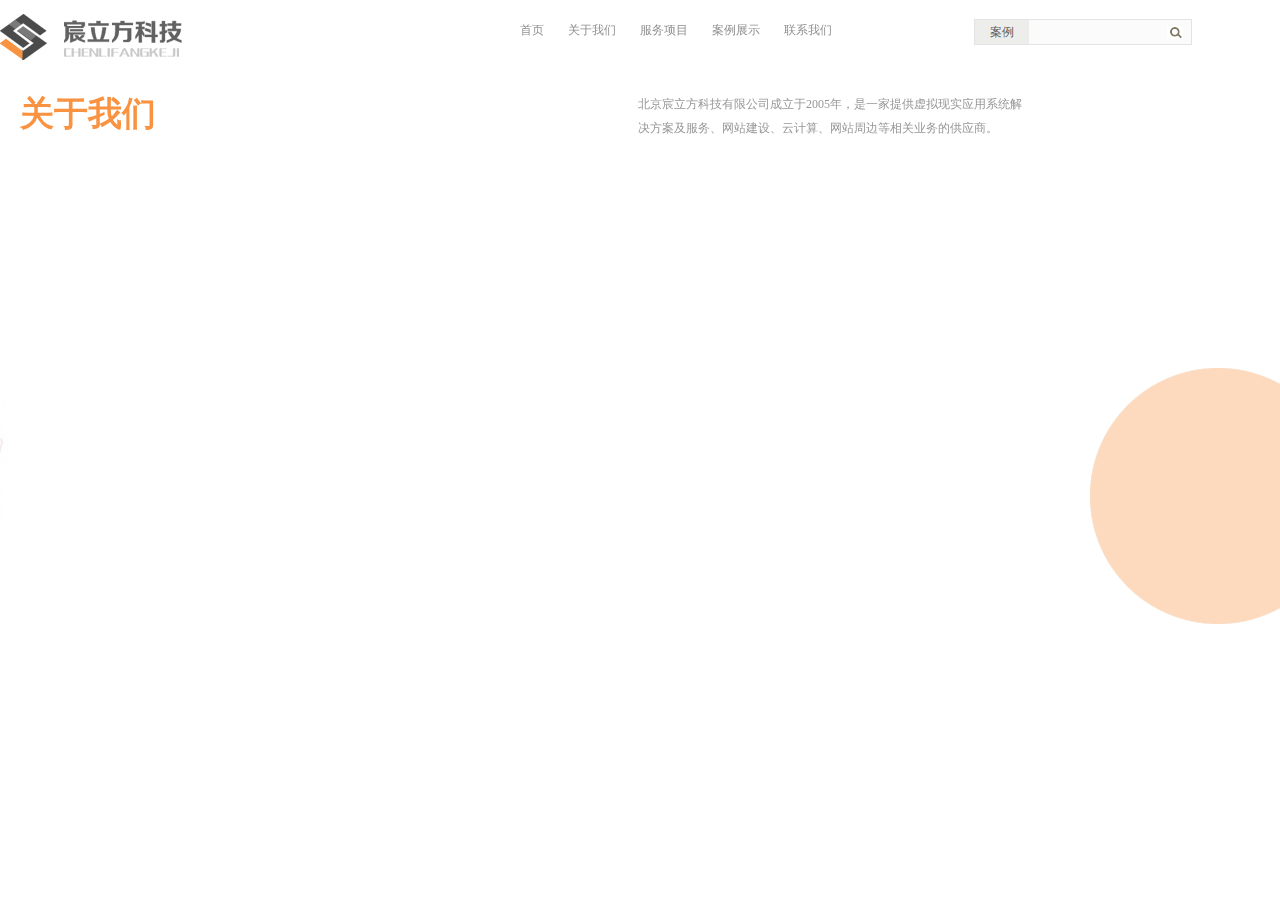
<file: index.html>
<!DOCTYPE html>
<html>
<head>
  <meta http-equiv="Content-Type" content="text/html; charset=utf-8">
  <script type="text/javascript" src="jquery-1.9.1.min.js"></script>
  <script type="text/javascript" src="animation.js"></script>
  <link rel="stylesheet" href="style.css"></link>
</head>
<body style='position:relative; width: 1280px; margin: 0 auto;' class='index_wrapper'>
  <div id="top" class='top animation_element'>
    <div class='top_menu'>
      <a href='all.html'>首页</a>
      <a href='index.html'>关于我们</a>
      <a href='services.html'>服务项目</a>
      <a href='cases.html'>案例展示</a>
      <a href='about_us.html'>联系我们</a>
    </div>
    <div class="top_search">
    	<span>案例</span><input type="text" class="top_search_text" /><input type="button" class="top_search_button" />
    </div>
  </div>
  <div class='title animation_element'>
    关于我们
  </div>
  <div id='left' class="left animation_element" >
    <img src='left.jpg'/>
  </div>
  <div id="middle" class='middle animation_element' style='top: 100px'>
     <p class="p_text">北京宸立方科技有限公司成立于2005年，是一家提供虚拟现实应用系统解决方案及服务、网站建设、云计算、网站周边等相关业务的供应商。</p>
  </div>
  <div id="right" class='right animation_element' >
    <div id='right_text'>
      <p id='text1' style='font-size: 16px; font-weight: bold'>宸立方科技提供 <p>
      <p id='text2'>系统解决方案及服务</p>
      <p id='text3'>网站建设</p>
      <p id='text4'>云计算</p>
      <p id='text5'>网站周边</p>
    </div>
  </div>
</body>
</html>
<script>
  start_index_animation()
</script>
</file>
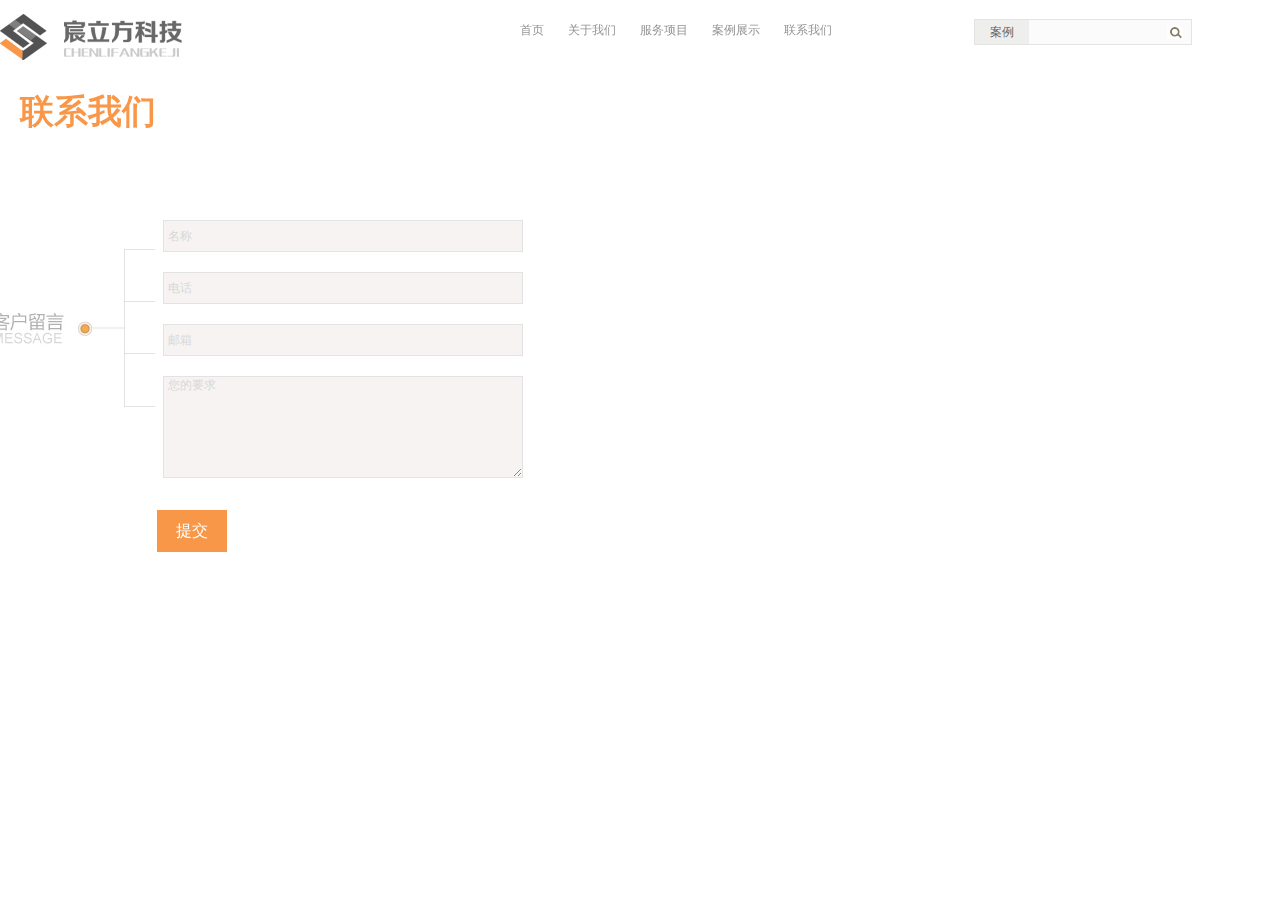
<file: about_us.html>
<!DOCTYPE html>
<html>
<head>
  <meta http-equiv="Content-Type" content="text/html; charset=utf-8">
  <script type="text/javascript" src="jquery-1.9.1.min.js"></script>
  <script type="text/javascript" src="animation.js"></script>
  <link rel="stylesheet" href="style.css"></link>
</head>
<body style='position:relative;width: 1280px; margin: 0 auto;' >
  <div id="top" class='top animation_element'>
    <div class='top_menu'>
      <a href='all.html'>首页</a>
      <a href='index.html'>关于我们</a>
      <a href='services.html'>服务项目</a>
      <a href='cases.html'>案例展示</a>
      <a href='about_us.html'>联系我们</a>
    </div>
    <div class="top_search">
    	<span>案例</span><input type="text" class="top_search_text" /><input type="button" class="top_search_button" />
    </div>
  </div>
  <div class='title animation_element'>
    联系我们
  </div>
  <div id='about_us_left' class='animation_element'>
    <div style='background-image: url(new_images/about_us_left.jpg);
        width: 550px; height: 300px
      '>
      <form style='margin: 10px 0 0 170px'>
        <input type='text' value="名称"/><br/>
        <input type='text' value="电话"/><br/>
        <input type='text' value="邮箱"/><br/>
        <textarea name='textarea' style='height: 100px'>您的要求</textarea>
      </form>
    </div>
    <input type='button' style='border: 0px; background-color: #F87710; color:white;
      height: 42px; width: 70px; font-size: 16px;
      margin-left: 174px;cursor: pointer
    ' value='提交'/>
  </div>
  <div id ='about_us_right' class='animation_element'>
    <img src='new_images/about_us_right_1.jpg'/>
    <p style='color: rgb(90, 90, 90); font-size: 14px; font-weight: bold'>北京宸立方科技有限公司</p>
    公司地址：公司地址：北京市海淀区中关村东路8号东升大厦c座236室<br/>
    邮政编码：100093 <br/>
    办公电话：400-600-3031 <br/>
    QQ: <img src='new_images/about_us_right_qq.jpg' style='width:auto; height:auto;
      vertical-align: middle; cursor: pointer'/> <br/>
    www.29858.com.cn<br/>
    网址：E-mail : info@chinahere.com.cn<br/>
  </div>

</body>
</html>
<script>
start_about_us_animation()
</script>
</file>
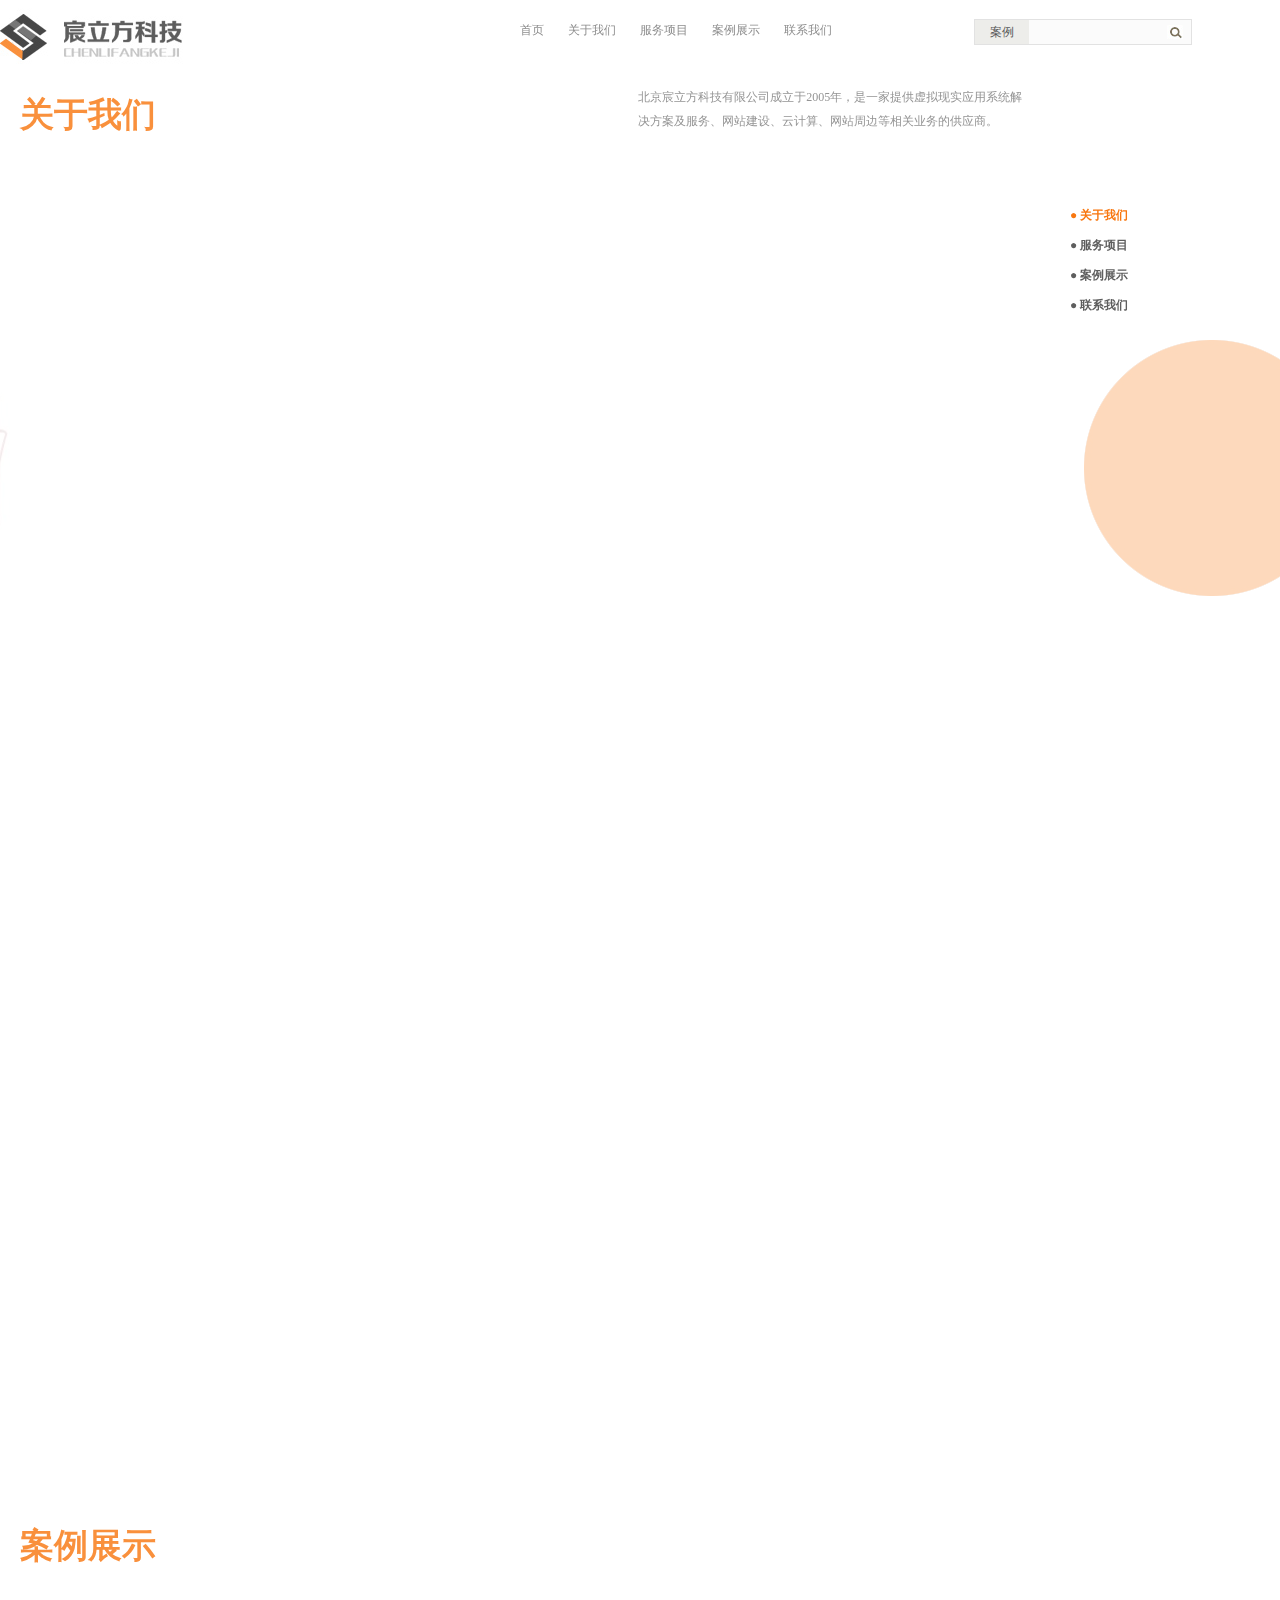
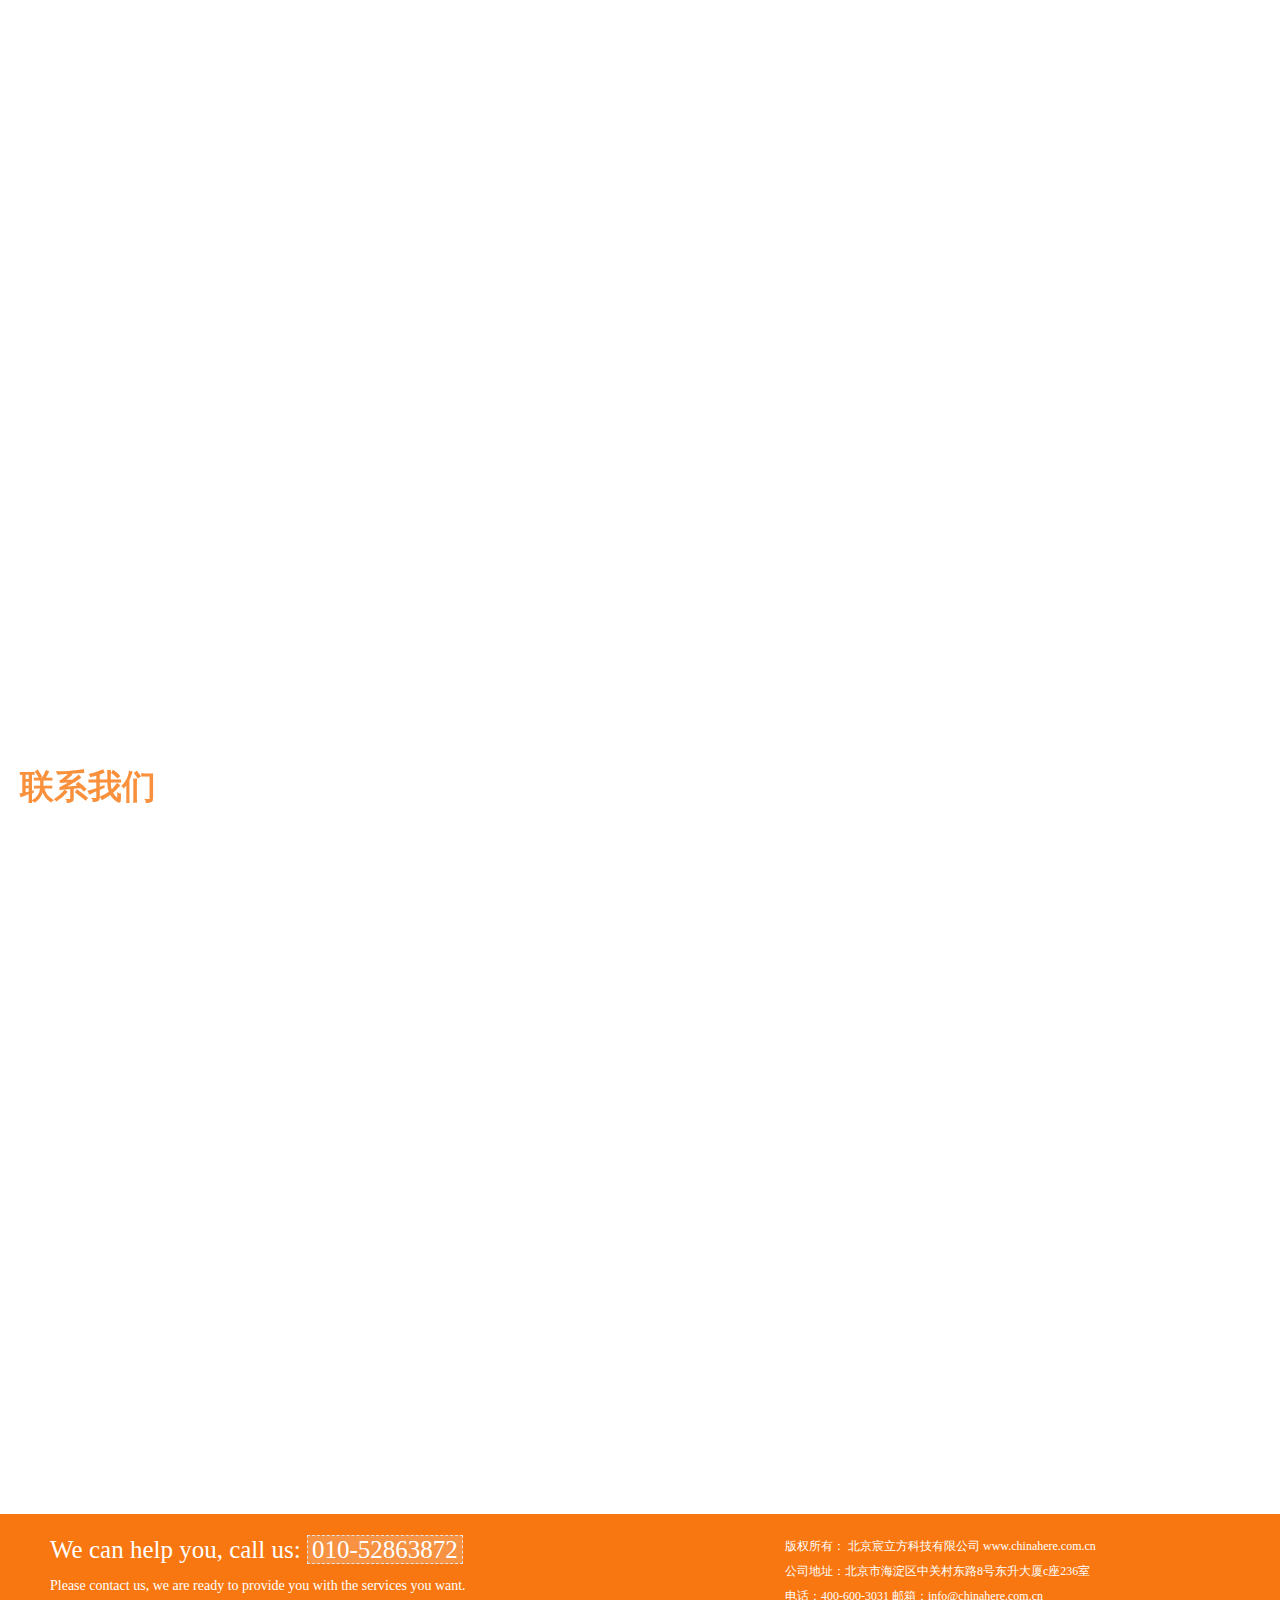
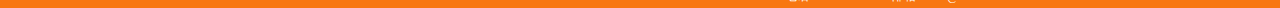
<file: all.html>
<!DOCTYPE html PUBLIC "-//W3C//DTD XHTML 1.0 Transitional//EN"
"http://www.w3.org/TR/xhtml1/DTD/xhtml1-transitional.dtd">
<html>
<head>
  <meta http-equiv="Content-Type" content="text/html; charset=utf-8">
  <script type="text/javascript" src="jquery-1.9.1.min.js"></script>
  <script type="text/javascript" src="animation.js"></script>
  <script type="text/javascript" src="jquery.appear.js"></script>
  <link rel="stylesheet" href="style.css"></link>
</head>
<body  style='width: 1280px; margin: 0 auto;'>
<div id='right_menu'>
  <a href='#index_arch' id='index_link' onclick='restart_index_animation()'>●  关于我们</a> <br/>
  <a href='#services_arch' id='services_link' onclick='restart_services_animation()'>●  服务项目</a> <br/>
  <a href='#cases_arch' id='cases_link' onclick='restart_cases_animation()'>●  案例展示</a> <br/>
  <a href='#about_us_arch' id='about_us_link' onclick='restart_about_us_animation()' >●  联系我们</a>
</div>
<div id="top" class='top animation_element'>
  <div class='top_menu'>
    <a href='#index_arch'>首页</a>
    <a href='#index_arch'>关于我们</a>
    <a href='#services_arch'>服务项目</a>
    <a href='#cases_arch'>案例展示</a>
    <a href='#about_us_arch'>联系我们</a>
  </div>
  <div class="top_search">
    	<span>案例</span><input type="text" class="top_search_text" /><input type="button" class="top_search_button" />
    </div>
</div>
<div class='index_wrapper' style='position:relative'>
  <div class='title animation_element'>
    <a name='index_arch'></a>
    关于我们
  </div>
  <div id='left' class="left animation_element" style='top:150px'>
    <img src='left.jpg'/>
  </div>
  <div id="middle" class='middle animation_element' style=''>
    <p class="p_text">北京宸立方科技有限公司成立于2005年，是一家提供虚拟现实应用系统解决方案及服务、网站建设、云计算、网站周边等相关业务的供应商。</p>
  </div>
  <div id="right" class='right animation_element' style='top:230px' >
    <div id='right_text'>
      <p id='text1' style='font-size: 16px; font-weight: bold'>宸立方科技提供 <p>
      <p id='text2'>系统解决方案及服务</p>
      <p id='text3'>网站建设</p>
      <p id='text4'>云计算</p>
      <p id='text5'>网站周边</p>
    </div>
  </div>
</div><!-- index wrapper  -->

<div class='services_wrapper'>
  <div class='title animation_element'>
    <a name='services_arch'></a>
  </div>
  <div id ='upper_left' class='animation_element'>
    <img src='new_images/services_upper_left_1.jpg'/>
    <p class="p_text2">为客户提供专业化、品牌化的网站界面设计、网站策划、网站建设与研发等</p>
    <a href="workflow.html"><img src='new_images/services_upper_left_3.jpg'/></a>
  </div>
  <div id ='upper_right' class='animation_element'>
    <img src='new_images/services_upper_right_1.jpg'/>
    <p class="p_text3">为客户提供专业化、品牌化的网站界面设计、网站策划、网站建设与研发等</p>
  </div>
  <div id='upper_left_arrow' style='position: absolute;
    left: 362px;
    top: 209px;
    ' class='arrow animation_element'>
    <img src='new_images/services_upper_left_arrow.jpg'/>
  </div>
  <div id='upper_right_arrow' style = 'position: absolute;
    left: 689px;
    top: 212px;
    ' class='arrow animation_element'>
    <img src='new_images/services_upper_right_arrow.jpg'/>
  </div>
  <div id='middle' class="middle animation_element" >
    <img src='new_images/services_middle.jpg'/>
  </div>
  <div id='lower_arrows' style='position: absolute;
    left: 329px;
    top: 505px;
    ' class='arrow animation_element'>
    <img src='new_images/services_lower_arrows.jpg'/>
  </div>
  <div id ='lower_left' class='animation_element'>
    <img src='new_images/services_lower_left_1.jpg'/>
    <p class="p_text2">为客户提供专业化、品牌化的网站界面设计、网站策划、网站建设与研发等</p>
  </div>
  <div id ='lower_right' class='animation_element'>
    <img src='new_images/services_lower_right_1.jpg'/>
    <p class="p_text3">为客户提供专业化、品牌化的网站界面设计、网站策划、网站建设与研发等</p>
  </div>
</div><!-- services_wrapper -->

<div class='cases_wrapper'>
  <div class='title animation_element'>
    <a name='cases_arch'></a>
    案例展示
  </div>
  <div id='left'>
    <img src='new_images/tree_1.jpg' id='tree1' style='left: 50px; opacity: 0'/>
    <img src='new_images/tree_2.jpg' id='tree2'/>
    <img src='new_images/tree_3.jpg' id='tree3'/>
    <img src='new_images/tree_4.jpg' id='tree4'/>
    <img src='new_images/tree_5.jpg' id='tree5'/>
  </div>
  <div id='text' class='animation_element'>
    <p>宸立方经过9年的WEB体系研究，具备成熟的网站整体解决方案，360度网络品牌策略，分析互联网现状，定位互联网规划目标，为不同客创造适合自己的互联网形象</p>
  </div>
  <div id='sub_title' class='animation_element'>
    我们服务的网站类型有：
  </div>

  <div id='balls'>
    <img src='new_images/cases_ball_1.jpg' id='ball_1'/>
    <img src='new_images/cases_ball_plus.jpg' id='ball_plus_1'/>
    <img src='new_images/cases_ball_2.jpg' id='ball_2'/>
    <img src='new_images/cases_ball_plus.jpg' id='ball_plus_2'/>
    <img src='new_images/cases_ball_3.jpg' id='ball_3'/>
    <img src='new_images/cases_ball_plus.jpg' id='ball_plus_3'/>
    <img src='new_images/cases_ball_4.jpg' id='ball_4'/>
  </div>

  <a href='cases_list.html'><img src='new_images/cases_view_button.jpg' id='view_button' class='animation_element'
    style="top:620px"
    /></a>
</div><!-- cases_wrapper -->

<div class='about_us_wrapper' style='height: 700px; position:relative;'>
  <div class='title animation_element'>
    <a name='about_us_arch'></a>
    联系我们
  </div>
  <div id='about_us_left' class='animation_element'>
    <div style='background-image: url(new_images/about_us_left.jpg);
        width: 550px; height: 300px
      '>
      <form style='margin: 10px 0 0 170px'>
        <input type='text' value="名称"/><br/>
        <input type='text' value="电话"/><br/>
        <input type='text' value="邮箱"/><br/>
        <textarea name='textarea' style='height: 100px'>您的要求</textarea>
      </form>
    </div>
    <input type='button' style='border: 0px; background-color: #F87710; color:white;
      height: 33px; width: 82px; font-size: 16px;
      margin-left: 174px;cursor: pointer
    ' value='提交'/>
  </div>
  <div id ='about_us_right' class='animation_element'>
    <img src='new_images/about_us_right_1.jpg'/>
    <p style='color: rgb(90, 90, 90); font-size: 14px; font-weight: bold'>北京宸立方科技有限公司</p>
    公司地址：北京市海淀区中关村东路8号东升大厦c座236室<br/>
    邮政编码：100093 <br/>
    办公电话：400-600-3031 <br/>
    QQ: <img src='new_images/about_us_right_qq.jpg' style='width:auto; height:auto;
      vertical-align: middle; cursor: pointer'/> <br/>
    www.29858.com.cn<br/>
    网址：E-mail : info@chinahere.com.cn<br/>
  </div>
</div><!-- about_us_wrapper -->
<div class='footer'>
  <div style='margin: 0 auto 0 auto'>
    <div class='left_footer'>
      <span style='font-size: 25px'>We can help you, call us:
        <span class='phone'> 010-52863872</span>
      </span><br/>
      Please contact us, we are ready to provide you with the services you want.
    </div>
    <div class='right_footer'>
      版权所有： 北京宸立方科技有限公司 www.chinahere.com.cn<br/>
      公司地址：北京市海淀区中关村东路8号东升大厦c座236室<br/>
      电话：400-600-3031  邮箱：info@chinahere.com.cn
    </div>
  </div>
</div><!-- footer -->


</body>
</html>
<script>
// 判断是否有足够的高度来显示某个动画
is_shown_enough_area_to_run_animation = function(element){
  min_shown_height = 100;
  return element.offset().top - $(window).scrollTop() < ($(window).height() - min_shown_height)
}

high_light_link_on_right_menu = function(element_name){
  $(['index', 'services', 'cases', 'about_us']).each(function(i,e){
    $('#' + e +'_link').css('color', 'rgb(94, 94, 94)')
  })
  $('#' + element_name +'_link').css('color', '#F87710')
}

// 为右侧菜单设置高亮
high_light_link_on_right_menu_when_window_scroll = function(){
  $(window).scroll(function(){
    current_top = $(window).scrollTop();
    if(current_top <= 360){
      high_light_link_on_right_menu('index')
    }else if(current_top > 360 && current_top <= 1325){
      high_light_link_on_right_menu('services')
    }else if(current_top > 1325 && current_top <= 2093){
      high_light_link_on_right_menu('cases')
    }else{
      high_light_link_on_right_menu('about_us')
    }
  })
}

// 在页面加载完成之后，才运行这里的函数。 = onload.
$(function(){
  // 为每个title都初始化 appear 动作
  $('.title').each(
    function(i,e ){ $(e).appear() }
  )
  high_light_link_on_right_menu_when_window_scroll()
  // 为每个title都做对应的 事件监听。如果对应的标题出现，并且没有运行过动画，
  // 那么就运行～
  $(['index', 'services', 'cases', 'about_us']).each(function(i,e){
    $('.'+e+'_wrapper .title').on('appear', function(event, $e){
      // 只有没有运行过
      if($('#'+ e +'_animation_is_shown').length < 1 &&
        is_shown_enough_area_to_run_animation($e)){
        window['start_'+e+'_animation']()
      }
    })
  })

  if($('.index_wrapper .title').is(':appeared') && $('#index_animation_is_shown').length < 1){
    start_index_animation()
    high_light_link_on_right_menu('index')
  }
  hide_right_menu_if_in_ie_6();
})

</script>
</file>
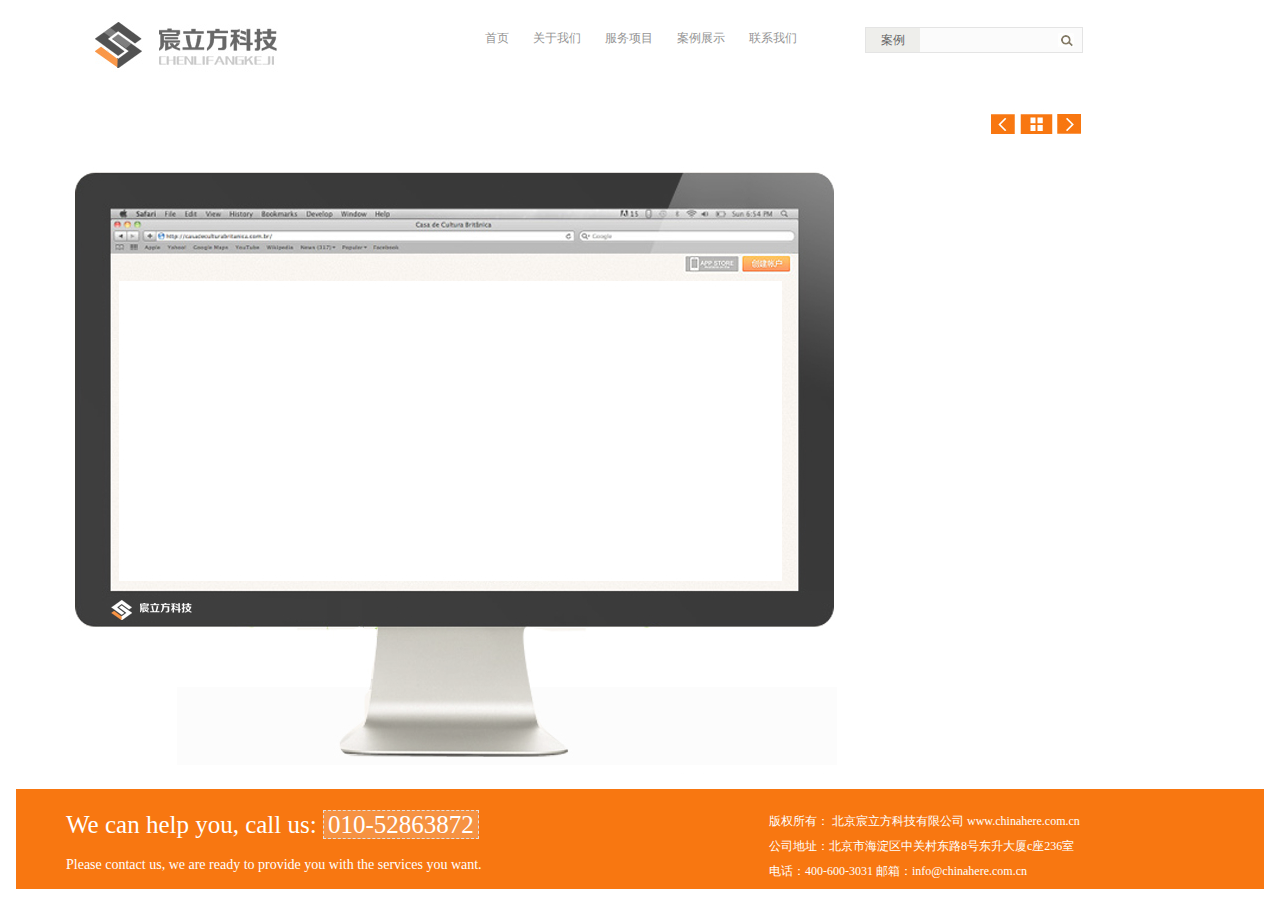
<file: case_details.html>
<!DOCTYPE html>
<html>
<head>
  <meta http-equiv="Content-Type" content="text/html; charset=utf-8">
  <script type="text/javascript" src="jquery-1.9.1.min.js"></script>
  <script type="text/javascript" src="animation.js"></script>
  <link rel="stylesheet" href="style.css"></link>
  <style>
  	.top_menu{ width:400px; left:400px;}
	.top_search{ left:800px;}
  </style>

</head>
<body style='position:relative' >
  <div id="top" class='top animation_element' style="width:1150px; margin:0 auto; background-color:#fff; background-position: 30px center;">
    <div class='top_menu'>
      <a href='all.html'>首页</a>
      <a href='index.html'>关于我们</a>
      <a href='services.html'>服务项目</a>
      <a href='cases.html'>案例展示</a>
      <a href='about_us.html'>联系我们</a>
    </div>
    <div class="top_search">
    	<span>案例</span><input type="text" class="top_search_text" /><input type="button" class="top_search_button" />
    </div>
  </div>
  <!--
  <div class='title animation_element'>
    案例展示
  </div>
  -->
  <div class='wrapper' style='height: 650px; width: 1100px; margin: 0 auto'>
    <div class='navigator' style='float:right; width: 200px; height: 50px; z-index: 20'>
      <a href='#'><img src='new_images/case_details_previous_case.jpg'/></a>
      <a href='cases_list.html'><img src='new_images/case_details_to_list_page.jpg'/></a>
      <a href='#'><img src='new_images/case_details_next_case.jpg'/></a>
    </div>
    <div class='monitor animation_element' style='background: url(new_images/case_details_monitor.jpg);
      height: 494px; width: 719px; clear: both; padding: 121px 0 0 50px;
      float: left'>
      <div id='screen_shot' style='background: url(new_images/case_details_screenshot.jpg);
        width: 663px; height: 300px; ' class='animation_element'>
      </div>
    </div>

    <div class='case_description animation_element' style='float: left; width: 250px;
        margin-left: 50px;
        color: #7c7c7c;
        line-height: 30px;
      '>
      <p style='color: rgb(90, 90, 90); font-size: 18px; font-weight: bold; '>
      钥匙网</p>
      网址：<a href='#'>http://www.yaoshi.com</a><br/>
      日期：2013-8-12<br/>
      标签：门户网站<br/>
      行业：社区类网站<br/>
      描述：钥匙网深度的融合了时间轴这一流行趋势。

    </div>
  </div><!-- wrapper -->

  <div class='footer' style='margin: 30px auto 0; width:1248px;'>
    <div style='margin: 0 auto'>
      <div class='left_footer'>
        <span style='font-size: 25px'>We can help you, call us:
          <span class='phone'> 010-52863872</span>
        </span><br/>
        Please contact us, we are ready to provide you with the services you want.
      </div>
      <div class='right_footer'>
        版权所有： 北京宸立方科技有限公司 www.chinahere.com.cn<br/>
        公司地址：北京市海淀区中关村东路8号东升大厦c座236室<br/>
        电话：400-600-3031  邮箱：info@chinahere.com.cn
      </div>
    </div>
  </div><!-- footer -->
</body>
</html>
<script>
  start_case_details_animation()
</script>
</file>
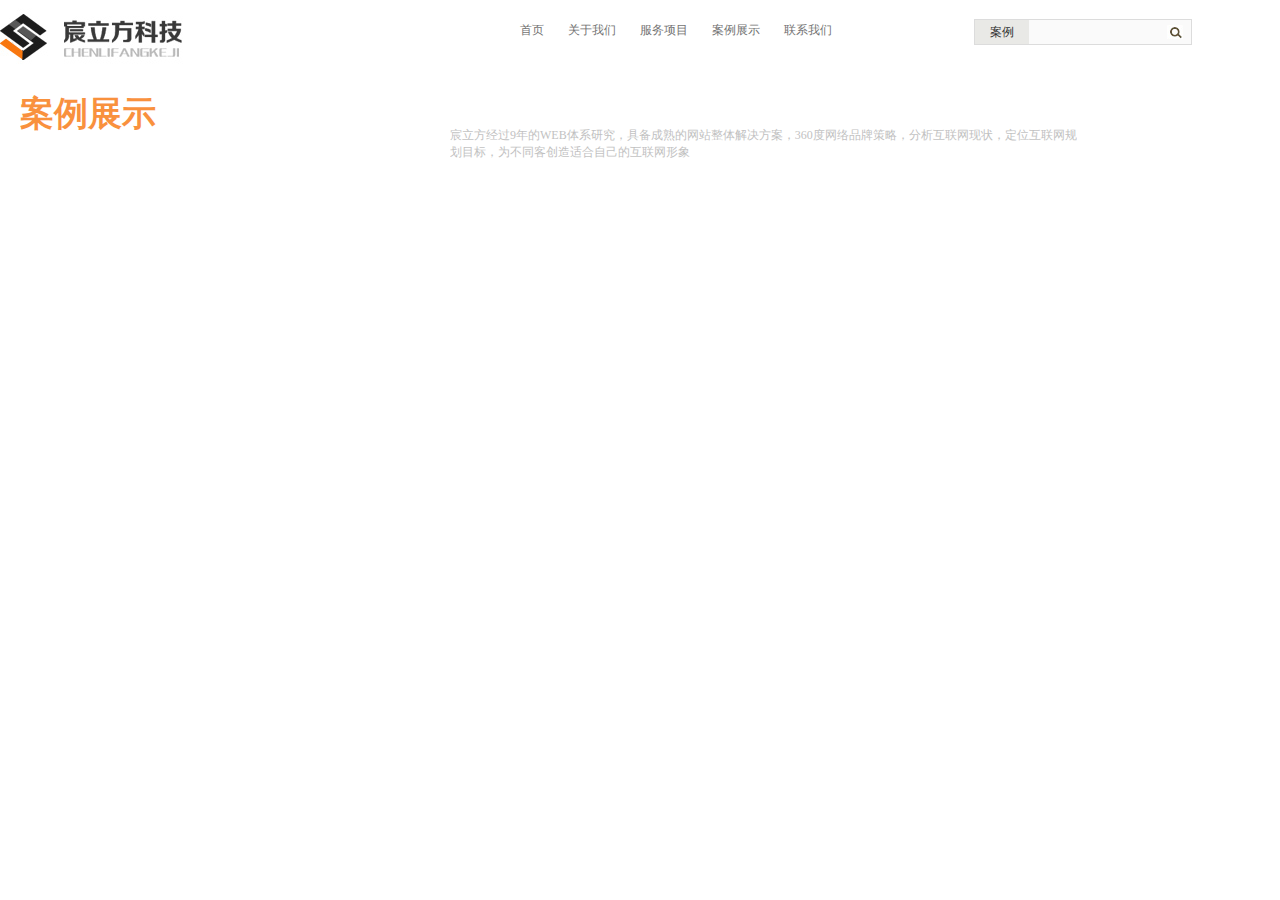
<file: cases.html>
<!DOCTYPE html>
<html>
<head>
  <meta http-equiv="Content-Type" content="text/html; charset=utf-8">
  <script type="text/javascript" src="jquery-1.9.1.min.js"></script>
  <script type="text/javascript" src="animation.js"></script>
  <link rel="stylesheet" href="style.css"></link>
</head>
<body style='position:relative; width: 1280px; margin: 0 auto;' class='cases_wrapper'>
  <div id="top" class='top'>
    <div class='top_menu'>
      <a href='all.html'>首页</a>
      <a href='index.html'>关于我们</a>
      <a href='services.html'>服务项目</a>
      <a href='cases.html'>案例展示</a>
      <a href='about_us.html'>联系我们</a>
    </div>
    <div class="top_search">
    	<span>案例</span><input type="text" class="top_search_text" /><input type="button" class="top_search_button" />
    </div>
  </div>
  <div class='title animation_element'>
    案例展示
  </div>
  <div id='left'>
    <img src='new_images/tree_1.jpg' id='tree1' style='left: -500px; opacity: 1'/>
    <img src='new_images/tree_2.jpg' id='tree2'/>
    <img src='new_images/tree_3.jpg' id='tree3'/>
    <img src='new_images/tree_4.jpg' id='tree4'/>
    <img src='new_images/tree_5.jpg' id='tree5'/>
  </div>
  <div id='text' class='animation_element'>
    <p>宸立方经过9年的WEB体系研究，具备成熟的网站整体解决方案，360度网络品牌策略，分析互联网现状，定位互联网规划目标，为不同客创造适合自己的互联网形象</p>
  </div>
  <div id='sub_title' class='animation_element'>
    我们服务的网站类型有：
  </div>

  <div id='balls'>
    <img src='new_images/cases_ball_1.jpg' id='ball_1'/>
    <img src='new_images/cases_ball_plus.jpg' id='ball_plus_1'/>
    <img src='new_images/cases_ball_2.jpg' id='ball_2'/>
    <img src='new_images/cases_ball_plus.jpg' id='ball_plus_2'/>
    <img src='new_images/cases_ball_3.jpg' id='ball_3'/>
    <img src='new_images/cases_ball_plus.jpg' id='ball_plus_3'/>
    <img src='new_images/cases_ball_4.jpg' id='ball_4'/>
  </div>

  <a href='cases_list.html'><img src='new_images/cases_view_button.jpg' id='view_button' class='animation_element'/></a>
</body>
</html>
<script>
  start_cases_animation()
</script>
</file>
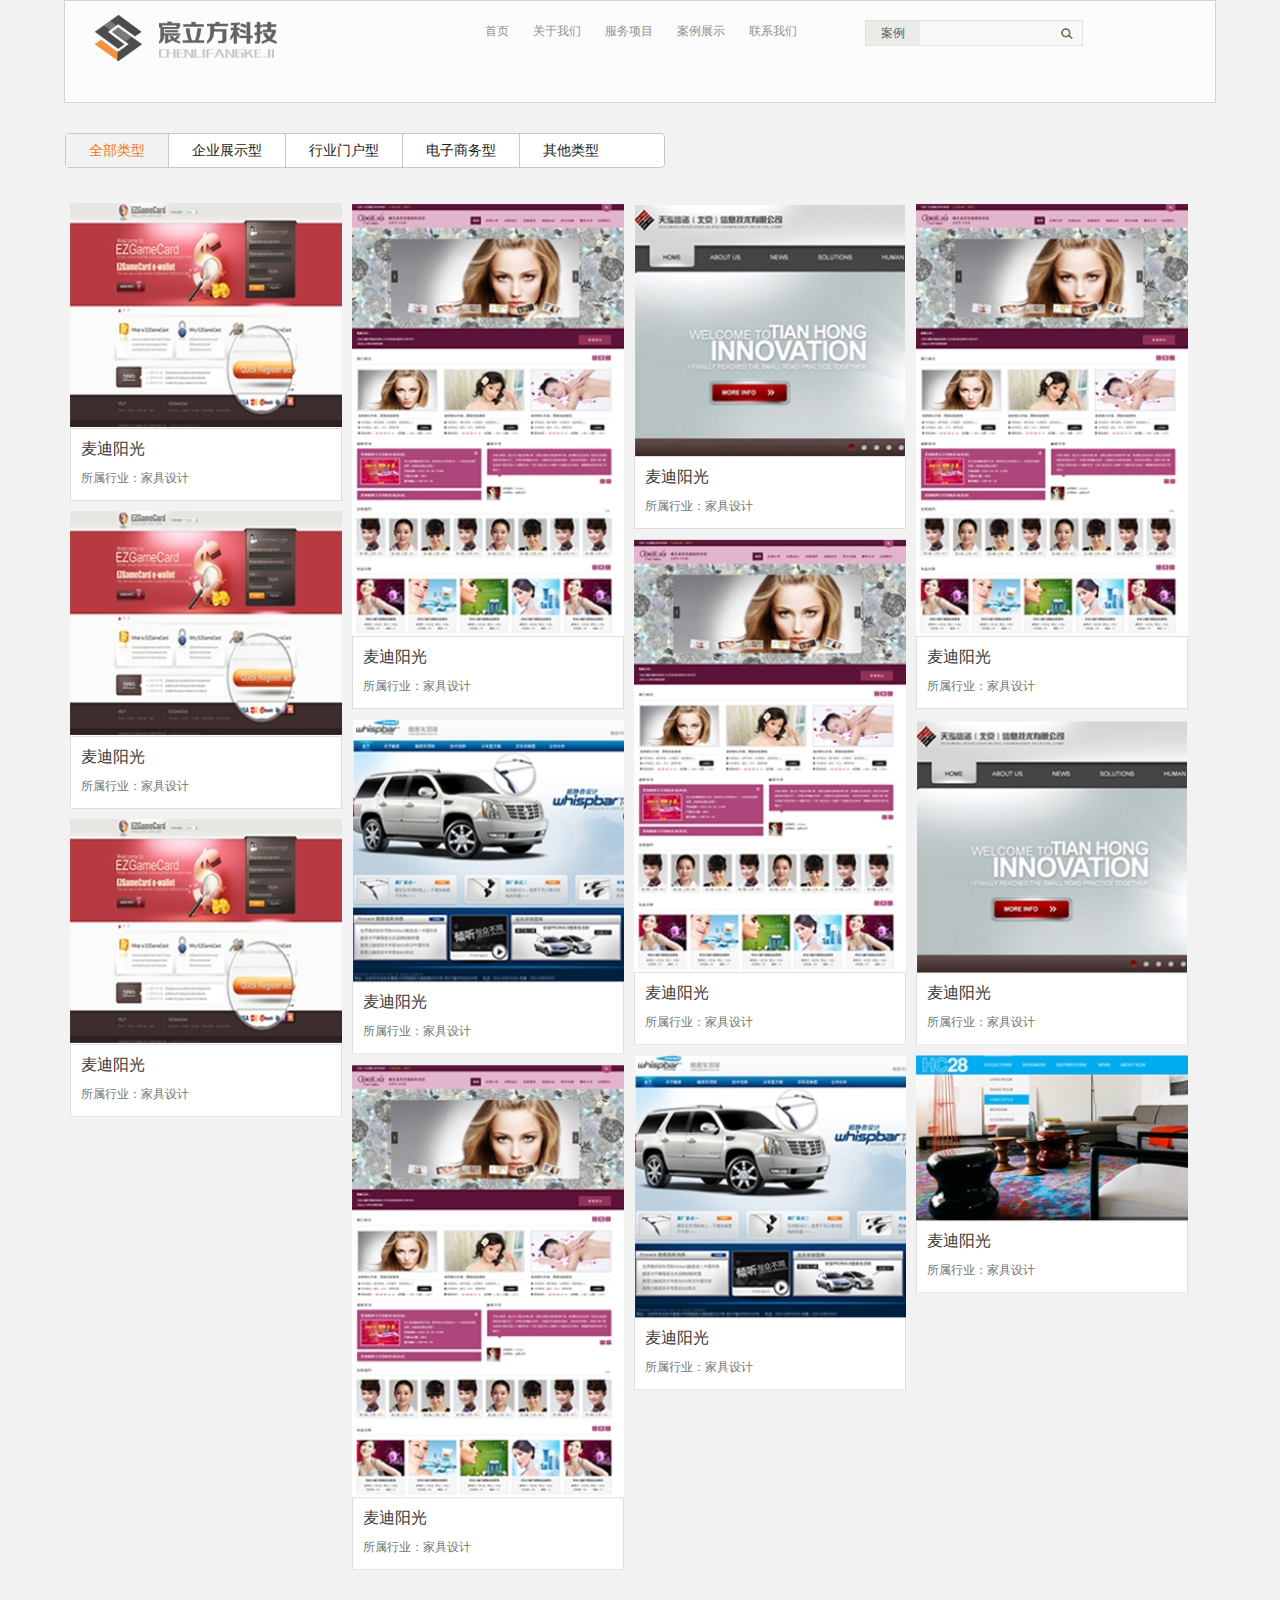
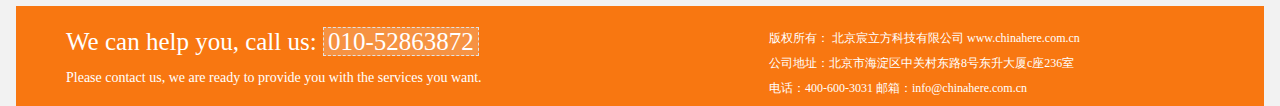
<file: cases_list.html>
<!DOCTYPE html PUBLIC "-//W3C//DTD XHTML 1.0 Transitional//EN"
"http://www.w3.org/TR/xhtml1/DTD/xhtml1-transitional.dtd">
<html>
<head>
  <meta http-equiv="Content-Type" content="text/html; charset=utf-8">
  <script type="text/javascript" src="jquery-1.9.1.min.js"></script>
  <script type="text/javascript" src="animation.js"></script>
  <script type="text/javascript" src="masonry.pkgd.js"></script>
  <script type="text/javascript" src="imagesloaded.pkgd.js"></script>
  <link rel="stylesheet" href="style.css">
  <style>
  	.top_menu{ width:400px; left:400px;}
	.top_search{ left:800px;}
  </style>
</head>
<body style='position:relative;background-color: #f2f2f2; margin:0;' class='cases_list'>
  <div id="top" class='top animation_element' style="width:1150px; margin:0 auto; background-color:#fff; border:1px solid #CCC; background-position: 30px center;">
    <div class='top_menu'>
      <a href='all.html'>首页</a>
      <a href='index.html'>关于我们</a>
      <a href='services.html'>服务项目</a>
      <a href='cases.html'>案例展示</a>
      <a href='about_us.html'>联系我们</a>
    </div>
    <div class="top_search">
    	<span>案例</span><input type="text" class="top_search_text" /><input type="button" class="top_search_button" />
    </div>
  </div>
  <!--
  <div class='title animation_element'>
    案例展示
  </div>
  -->
  <div class='wrapper' style='min-height: 650px; width: 1150px; margin: 0 auto; '>
    <div class='filter' >
      <div class='active first'> 全部类型</div>
      <div> 企业展示型</div>
      <div> 行业门户型</div>
      <div> 电子商务型</div>
      <div> 其他类型</div>
    </div><!-- filter -->
    <div class='list'>
      <div class='single_case'>
      	<div class="list_top">
            <div class="btn-content">
                <a href="#">
                收藏<span>(01)</span>
                </a>
            </div>
            <a href="case_details.html" class="imghover"><img src='new_images/case_logo_2.jpg' width="274"/></a>
        </div>
        <div style=" width:270px; height:71px; background-color:#fff; border:1px solid #ddd;">
            <div class='single_case_title'>
              <a href='case_details.html'>麦迪阳光</a>
            </div>
            <div class='category'>
              所属行业：家具设计
            </div>
        </div>
      </div><!-- single_case -->
      <div class='single_case'>
        <div class="list_top">
            <div class="btn-content">
                <a href="#">
                收藏<span>(01)</span>
                </a>
            </div>
            <a href="case_details.html" class="imghover"><img src='new_images/case_logo_5.jpg' width="274"/></a>
        </div>
        <div style=" width:270px; height:71px; background-color:#fff; border:1px solid #ddd;">
            <div class='single_case_title'>
              <a href='case_details.html'>麦迪阳光</a>
            </div>
            <div class='category'>
              所属行业：家具设计
            </div>
        </div>
      </div><!-- single_case -->
      <div class='single_case'>
        <div class="list_top">
            <div class="btn-content">
                <a href="#">
                收藏<span>(01)</span>
                </a>
            </div>
            <a href="#" class="imghover"><img src='new_images/case_logo_1.jpg' width="274"/></a>
        </div>
        <div style=" width:270px; height:71px; background-color:#fff; border:1px solid #ddd;">
            <div class='single_case_title'>
              <a href='case_details.html'>麦迪阳光</a>
            </div>
            <div class='category'>
              所属行业：家具设计
            </div>
        </div>
      </div><!-- single_case -->
      <div class='single_case'>
        <div class="list_top">
            <div class="btn-content">
                <a href="#">
                收藏<span>(01)</span>
                </a>
            </div>
            <a href="#" class="imghover"><img src='new_images/case_logo_5.jpg' width="274"/></a>
        </div>
        <div style=" width:270px; height:71px; background-color:#fff; border:1px solid #ddd;">
            <div class='single_case_title'>
              <a href='case_details.html'>麦迪阳光</a>
            </div>
            <div class='category'>
              所属行业：家具设计
            </div>
        </div>
      </div><!-- single_case -->
      <div class='single_case'>
        <div class="list_top">
            <div class="btn-content">
                <a href="#">
                收藏<span>(01)</span>
                </a>
            </div>
            <a href="#" class="imghover"><img src='new_images/case_logo_2.jpg' width="274"/></a>
        </div>
        <div style=" width:270px; height:71px; background-color:#fff; border:1px solid #ddd;">
            <div class='single_case_title'>
              <a href='case_details.html'>麦迪阳光</a>
            </div>
            <div class='category'>
              所属行业：家具设计
            </div>
        </div>
      </div><!-- single_case -->
      <div class='single_case'>
        <div class="list_top">
            <div class="btn-content">
                <a href="#">
                收藏<span>(01)</span>
                </a>
            </div>
            <a href="#" class="imghover"><img src='new_images/case_logo_5.jpg' width="274"/></a>
        </div>
        <div style=" width:270px; height:71px; background-color:#fff; border:1px solid #ddd;">
            <div class='single_case_title'>
              <a href='case_details.html'>麦迪阳光</a>
            </div>
            <div class='category'>
              所属行业：家具设计
            </div>
        </div>
      </div><!-- single_case -->
      <div class='single_case'>
        <div class="list_top">
            <div class="btn-content">
                <a href="#">
                收藏<span>(01)</span>
                </a>
            </div>
            <a href="#" class="imghover"><img src='new_images/case_logo_3.jpg' width="274"/></a>
        </div>
        <div style=" width:270px; height:71px; background-color:#fff; border:1px solid #ddd;">
            <div class='single_case_title'>
              <a href='case_details.html'>麦迪阳光</a>
            </div>
            <div class='category'>
              所属行业：家具设计
            </div>
        </div>
      </div><!-- single_case -->
      <div class='single_case'>
        <div class="list_top">
            <div class="btn-content">
                <a href="#">
                收藏<span>(01)</span>
                </a>
            </div>
            <a href="#" class="imghover"><img src='new_images/case_logo_1.jpg' width="274"/></a>
        </div>
        <div style=" width:270px; height:71px; background-color:#fff; border:1px solid #ddd;">
            <div class='single_case_title'>
              <a href='case_details.html'>麦迪阳光</a>
            </div>
            <div class='category'>
              所属行业：家具设计
            </div>
        </div>
      </div><!-- single_case -->
      <div class='single_case'>
        <div class="list_top">
            <div class="btn-content">
                <a href="#">
                收藏<span>(01)</span>
                </a>
            </div>
            <a href="#" class="imghover"><img src='new_images/case_logo_2.jpg' width="274"/></a>
        </div>
        <div style=" width:270px; height:71px; background-color:#fff; border:1px solid #ddd;">
            <div class='single_case_title'>
              <a href='case_details.html'>麦迪阳光</a>
            </div>
            <div class='category'>
              所属行业：家具设计
            </div>
        </div>
      </div><!-- single_case -->
      <div class='single_case'>
        <div class="list_top">
            <div class="btn-content">
                <a href="#">
                收藏<span>(01)</span>
                </a>
            </div>
            <a href="#" class="imghover"><img src='new_images/case_logo_3.jpg' width="274"/></a>
        </div>
        <div style=" width:270px; height:71px; background-color:#fff; border:1px solid #ddd;">
            <div class='single_case_title'>
              <a href='case_details.html'>麦迪阳光</a>
            </div>
            <div class='category'>
              所属行业：家具设计
            </div>
        </div>
      </div><!-- single_case -->
      <div class='single_case'>
        <div class="list_top">
            <div class="btn-content">
                <a href="#">
                收藏<span>(01)</span>
                </a>
            </div>
            <a href="#" class="imghover"><img src='new_images/case_logo_4.jpg' width="274"/></a>
        </div>
        <div style=" width:270px; height:71px; background-color:#fff; border:1px solid #ddd;">
            <div class='single_case_title'>
              <a href='case_details.html'>麦迪阳光</a>
            </div>
            <div class='category'>
              所属行业：家具设计
            </div>
        </div>
      </div><!-- single_case -->
      <div class='single_case'>
        <div class="list_top">
            <div class="btn-content">
                <a href="#">
                收藏<span>(01)</span>
                </a>
            </div>
            <a href="#" class="imghover"><img src='new_images/case_logo_5.jpg' width="274"/></a>
        </div>
        <div style=" width:270px; height:71px; background-color:#fff; border:1px solid #ddd;">
            <div class='single_case_title'>
              <a href='case_details.html'>麦迪阳光</a>
            </div>
            <div class='category'>
              所属行业：家具设计
            </div>
        </div>
      </div><!-- single_case -->
    </div><!-- list -->
  </div><!-- wrapper -->


  <div class='footer' style='margin: 30px auto 0; width:1248px;'>
    <div>
      <div class='left_footer'>
        <span style='font-size: 25px'>We can help you, call us:
          <span class='phone'> 010-52863872</span>
        </span><br/>
        Please contact us, we are ready to provide you with the services you want.
      </div>
      <div class='right_footer'>
        版权所有： 北京宸立方科技有限公司 www.chinahere.com.cn<br/>
        公司地址：北京市海淀区中关村东路8号东升大厦c座236室<br/>
        电话：400-600-3031  邮箱：info@chinahere.com.cn
      </div>
    </div>
  </div><!-- footer -->
</body>
</html>
<script>
  var container = document.querySelector('.list');
  var msnry = new Masonry( container, {
    itemSelector: '.single_case',
    visibleStyle: { opacity: 1, transform: 'scale(2)'},
    transitionDuration: '3.0s'
  });
  imagesLoaded(container, function(){
    msnry.layout();
  });
  $('.single_case').animate({opacity: 1.0}, 500, function(){ })


</script>
</file>
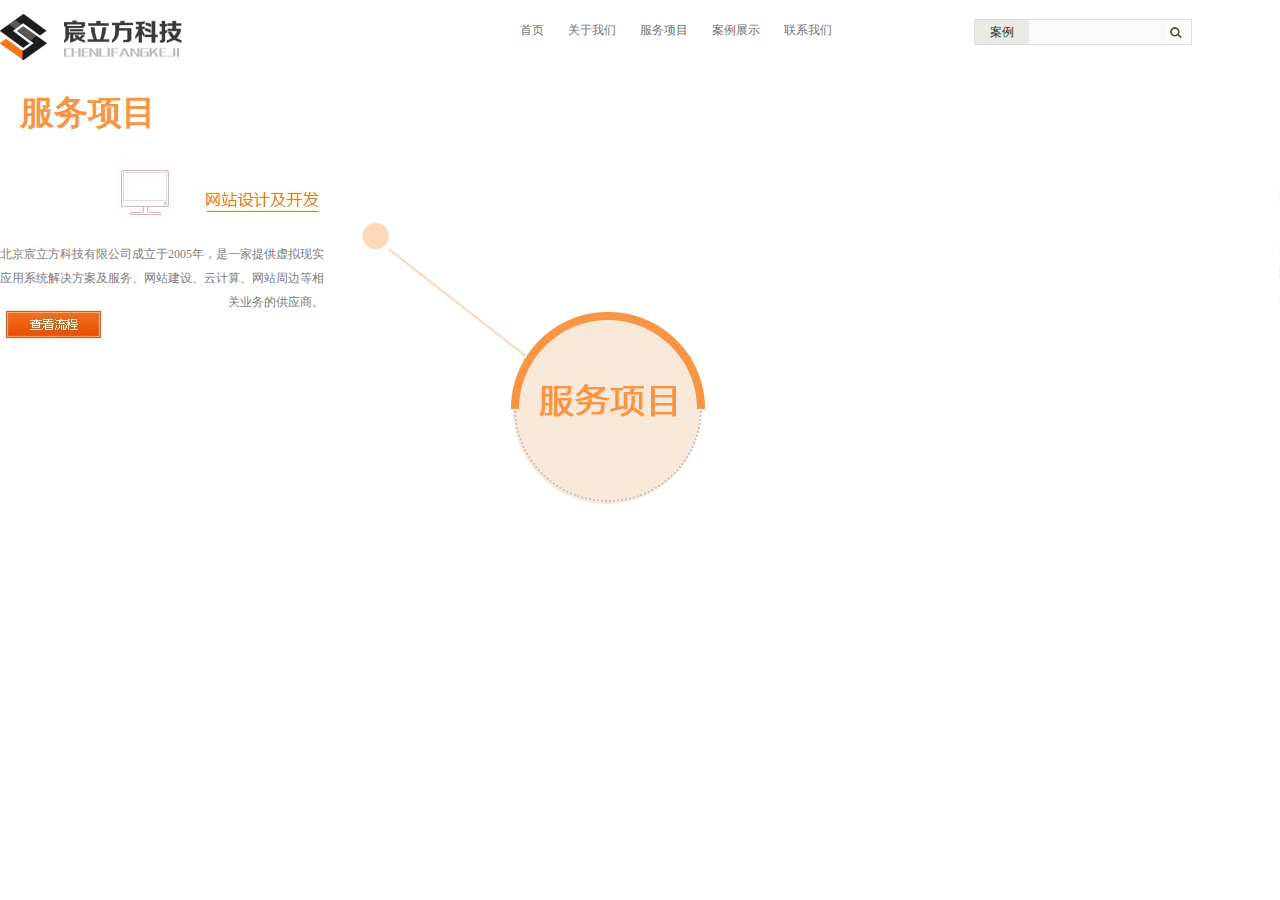
<file: services.html>
<!DOCTYPE html>
<html>
<head>
  <meta http-equiv="Content-Type" content="text/html; charset=utf-8">
  <script type="text/javascript" src="jquery-1.9.1.min.js"></script>
  <script type="text/javascript" src="animation.js"></script>
  <link rel="stylesheet" href="style.css"></link>
</head>
<body style='position:relative; width: 1280px; margin: 0 auto;' class='services_wrapper' >
  <div id="top" class='top'>
    <div class='top_menu'>
      <a href='all.html'>首页</a>
      <a href='index.html'>关于我们</a>
      <a href='services.html'>服务项目</a>
      <a href='cases.html'>案例展示</a>
      <a href='about_us.html'>联系我们</a>
    </div>
    <div class="top_search">
    	<span>案例</span><input type="text" class="top_search_text" /><input type="button" class="top_search_button" />
    </div>
  </div>
  <div class='title animation_element'>
    服务项目
  </div>
  <div id ='upper_left' class='animation_element'>
    <img src='new_images/services_upper_left_1.jpg'/>
    <div style='font-size: 14px;
width: 327px;
height: 50px;
text-align: right;'>
    <p class="p_text2">北京宸立方科技有限公司成立于2005年，是一家提供虚拟现实应用系统解决方案及服务、网站建设、云计算、网站周边等相关业务的供应商。</p>
    </div>
    <a href="workflow.html"><img src='new_images/services_upper_left_3.jpg'/></a>
  </div>
  <div id ='upper_right' class='animation_element'>
    <img src='new_images/services_upper_right_1.jpg'/>
    <p class="p_text3">北京宸立方科技有限公司成立于2005年，是一家提供虚拟现实应用系统解决方案及服务、网站建设、云计算、网站周边等相关业务的供应商。</p>
  </div>
  <div id='upper_left_arrow' style='position: absolute;
    left: 362px;
    top: 209px;
    ' class='arrow animation_element'>
    <img src='new_images/services_upper_left_arrow.jpg'/>
  </div>
  <div id='upper_right_arrow' style = 'position: absolute;
    left: 689px;
    top: 212px;
    ' class='arrow animation_element'>
    <img src='new_images/services_upper_right_arrow.jpg'/>
  </div>
  <div id='middle' class="middle animation_element" >
    <img src='new_images/services_middle.jpg'/>
  </div>
  <div id='lower_arrows' style='position: absolute;
    left: 329px;
    top: 505px;
    ' class='arrow animation_element'>
    <img src='new_images/services_lower_arrows.jpg'/>
  </div>
  <div id ='lower_left' class='animation_element'>
    <img src='new_images/services_lower_left_1.jpg'/>
    <p class="p_text2">北京宸立方科技有限公司成立于2005年，是一家提供虚拟现实应用系统解决方案及服务、网站建设、云计算、网站周边等相关业务的供应商。</p>
  </div>
  <div id ='lower_right' class='animation_element'>
    <img src='new_images/services_lower_right_1.jpg'/>
    <p class="p_text3">北京宸立方科技有限公司成立于2005年，是一家提供虚拟现实应用系统解决方案及服务、网站建设、云计算、网站周边等相关业务的供应商。</p>
  </div>
</body>
</html>
<script>
  start_services_animation()
</script>
</file>
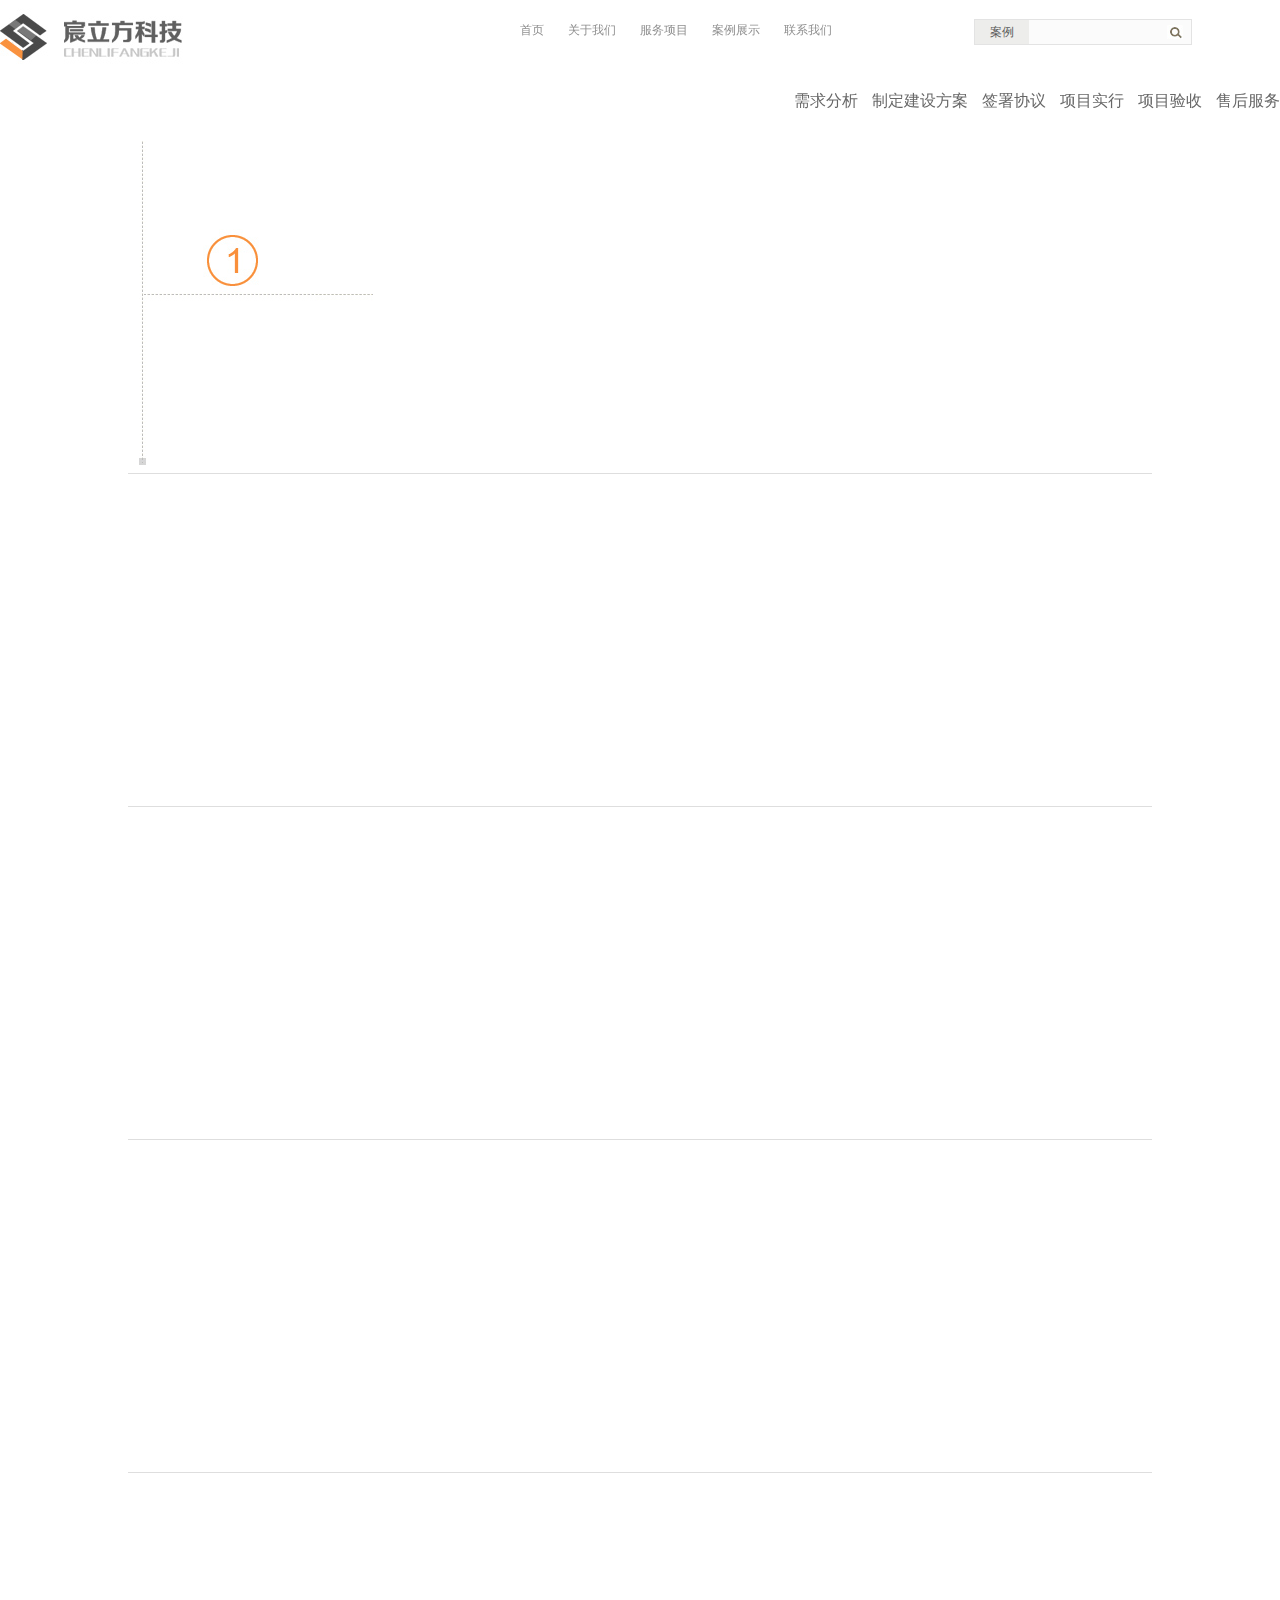
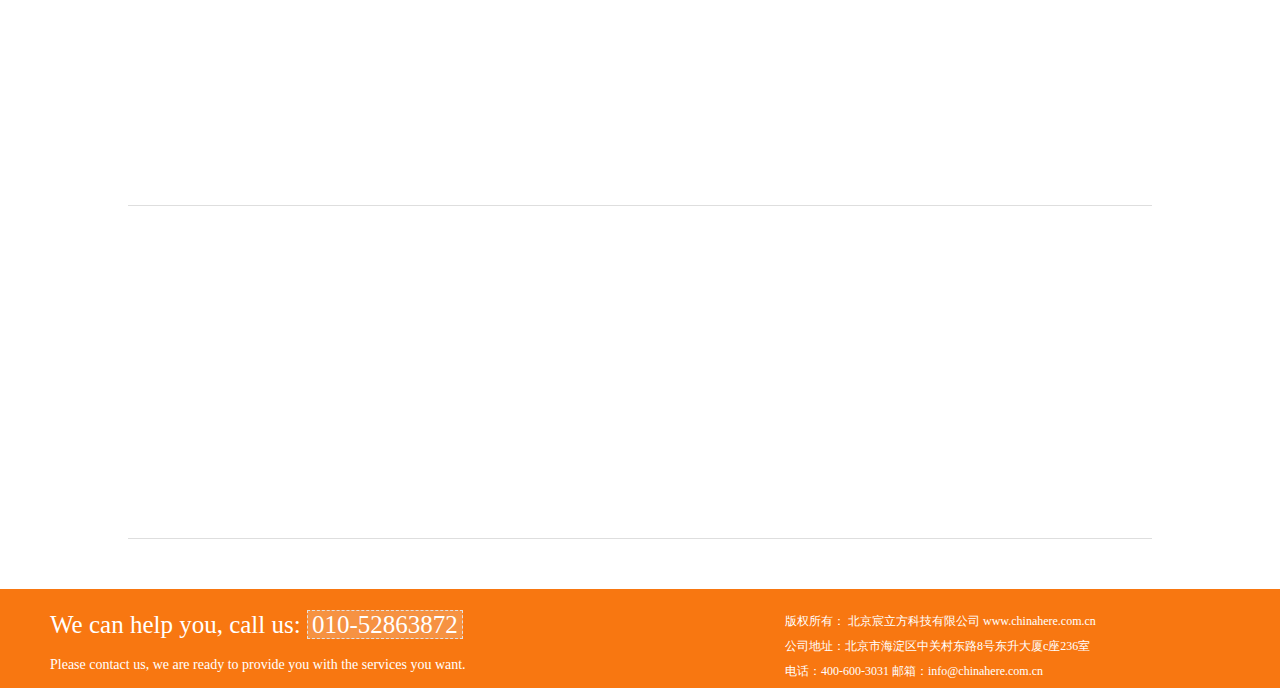
<file: workflow.html>
<!DOCTYPE html>
<html>
<head>
  <meta http-equiv="Content-Type" content="text/html; charset=utf-8">
  <script type="text/javascript" src="jquery-1.9.1.min.js"></script>
  <script type="text/javascript" src="animation.js"></script>
  <link rel="stylesheet" href="style.css"></link>
</head>
<body style='position:relative;width: 1280px; margin: 0 auto;' class='workflow_wrapper' >
  <div id="top" class='top animation_element'>
    <div class='top_menu'>
      <a href='all.html'>首页</a>
      <a href='index.html'>关于我们</a>
      <a href='services.html'>服务项目</a>
      <a href='cases.html'>案例展示</a>
      <a href='about_us.html'>联系我们</a>
    </div>
    <div class="top_search">
    	<span>案例</span><input type="text" class="top_search_text" /><input type="button" class="top_search_button" />
    </div>

  </div>
  <div class='title animation_element'>
    <div id='sub_menu' style='float:right'>
      <a href='#workflow_link_1' id='step_1'>需求分析</a>
      <a href='#workflow_link_2' id='step_2'>制定建设方案</a>
      <a href='#workflow_link_3' id='step_3'>签署协议</a>
      <a href='#workflow_link_4' id='step_4'>项目实行</a>
      <a href='#workflow_link_5' id='step_5'>项目验收</a>
      <a href='#workflow_link_6' id='step_6'>售后服务</a>
    </div>
  </div>
  <div style='height: 50px'></div>
  <div id='workflow_1' class='workflow'>
    <img src='new_images/workflow_newicon_1.jpg' style='float:left;
      margin: 0px 20px 0 30px; ' class='animation_element'/>
    <div class='description_area'>
      <div class='workflow_title animation_element'>
        <table>
          <tr>
            <td>
              <a name='workflow_link_1'>
                <img src='new_images/workflow_icon_1.jpg' style='width:auto; height:auto; vertical-align: middle'/>
              </a>
            </td>
            <td>需求分析
            </td>
          </tr>
        </table>
      </div>
      <div class='description animation_element' >
        1. 客户提出网站建设基本要求<br/>
        2. 提供相关文本及图片资料：<br/>
        (1) 公司介绍<br/>
        (2) 项目描述<br/>
        (3) 网站基本功能需求<br/>
        (4) 基本设计要求<br/>
      </div>
    </div><!-- description_area -->
    <img src='new_images/workflow_1.jpg' style='float:left; margin-left: 50px' class='big_image animation_element'/>
  </div>

  <div id='workflow_2' class='workflow'>
    <img src='new_images/workflow_2.jpg' style='float:left; margin: 50px 0 0 30px; ' class='big_image animation_element'/>
    <div class='description_area'>
      <div class='workflow_title animation_element'>
        <table>
          <tr>
            <td>
              <a name='workflow_link_2'>
                <img src='new_images/workflow_icon_2.jpg' style='width:auto; height:auto; vertical-align: middle'/>
              </a>
            </td>
            <td>制定建站方案</td>
          </tr>
        </table>
      </div>
      <div class='description animation_element' >
        1. 双方就网站建设内容进行协商，修改，补充，以达成共识；<br/>
        2. 我方制定《网站建设方案》；<br/>
        2. 双方确定建设方案具体细节及价格。<br/>
      </div>
    </div><!-- description_area -->
    <img src='new_images/workflow_newicon_2.jpg' style='float:left; margin:0px 0px 0 100px; '
     class='animation_element'
    />
  </div>

  <div id='workflow_3' class='workflow'>
    <img src='new_images/workflow_newicon_3.jpg' style='float:left;
      margin:0px 100px 0 30px; ' class='animation_element' />
    <div class='description_area'>
      <div class='workflow_title animation_element'>
        <table>
          <tr>
            <td>
              <a name='workflow_link_3'>
                <img src='new_images/workflow_icon_3.jpg' style='width:auto; height:auto; vertical-align: middle'/>
              </a>
            </td>
            <td>签署协议
            </td>
          </tr>
        </table>
      </div>
      <div class='description animation_element' >
        1. 双方签署《网站建设协议》；<br/>
        2. 客户支付预付款；<br/>
        3. 客户提供网站相关内容资料；<br/>
      </div>
    </div><!-- description_area -->
    <img src='new_images/workflow_3.jpg' style='float:left; margin-left: 50px'
     class='animation_element'
    />
  </div>


  <div id='workflow_4' class='workflow'>
    <img src='new_images/workflow_4.jpg' style='float:left; margin: 50px 0 0 30px; '
      class='big_image animation_element'
    />
    <div class='description_area'>
      <div class='workflow_title animation_element'>
        <table>
          <tr>
            <td>
              <a name='workflow_link_4'>
                <img src='new_images/workflow_icon_4.jpg' style='width:auto; height:auto; vertical-align: middle'/>
              </a>
            </td>
            <td>项目实行</td>
          </tr>
        </table>
      </div>
      <div class='description animation_element' >
        1. 根据《网站建设方案》完成初稿设计 <br/>
        (1). 首页风格<br/>
        (2). 频道首页风格<br/>
        (3). 网站架构图<br/>
        2. 客户审核确认初稿设计<br/>
        3. 我方完成整体网站制作<br/>
      </div>
    </div><!-- description_area -->
    <img src='new_images/workflow_newicon_4.jpg' style='float:left; margin:0px 0px 0 100px; '
     class='animation_element'
    />
  </div>


  <div id='workflow_5' class='workflow'>
    <img src='new_images/workflow_newicon_5.jpg' style='float:left;
      margin:0px 100px 0 30px; ' class='animation_element'
      />
    <div class='description_area'>
      <div class='workflow_title animation_element'>
        <table>
          <tr>
            <td>
              <a name='workflow_link_5'>
                <img src='new_images/workflow_icon_5.jpg' style='width:auto; height:auto; vertical-align: middle'/>
              </a>
            </td>
            <td>项目验收
            </td>
          </tr>
        </table>
      </div>
      <div class='description animation_element' >
        1. 客户根据协议内容进行验收工作；<br/>
        2. 验收合格，客户支付余款，网站开通；<br/>
        3. 为客户注册域名，开通网站空间，上传制作文件，设置电子邮箱。<br/>
      </div>
    </div><!-- description_area -->
    <img src='new_images/workflow_5.jpg' style='float:left; margin-left: 50px'
     class='animation_element'
    />
  </div>


  <div id='workflow_6' class='workflow'>
    <img src='new_images/workflow_6.jpg' style='float:left; margin: 50px 0 0 30px; '
      class='big_image animation_element'
    />
    <div class='description_area'>
      <div class='workflow_title animation_element'>
        <table>
          <tr>
            <td>
              <a name='workflow_link_6'>
                <img src='new_images/workflow_icon_6.jpg' style='width:auto; height:auto; vertical-align: middle'/>
              </a>
            </td>
            <td>售后服务</td>
          </tr>
        </table>
      </div>
      <div class='description animation_element' >
        我方根据《网站建设协议》相关条款对客户网站进行维护与更新 <br/>
      </div>
    </div><!-- description_area -->
    <img src='new_images/workflow_newicon_6.jpg' style='float:left; margin:0px 0px 0 100px; '
     class='animation_element'
    />
  </div>
  <div class='footer'>
    <div style='margin: 0 auto 0 auto'>
      <div class='left_footer'>
        <span style='font-size: 25px'>We can help you, call us:
          <span class='phone'> 010-52863872</span>
        </span><br/>
        Please contact us, we are ready to provide you with the services you want.
      </div>
      <div class='right_footer'>
        版权所有： 北京宸立方科技有限公司 www.chinahere.com.cn<br/>
        公司地址：北京市海淀区中关村东路8号东升大厦c座236室<br/>
        电话：400-600-3031  邮箱：info@chinahere.com.cn
      </div>
    </div>
  </div><!-- footer -->
</body>
</html>
<script>
  start_workflow_animation()
</script>
</file>
<file: style.css>
/* 每个可以有动画效果的元素*/
.animation_element{
  opacity: 0
}
img{ border:none;}
body{ font-family:"微软雅黑";}
/* 这里是公共模块: 顶部菜单 */
.top{
  background: url(new_images/logo.jpg) no-repeat left center;
  height: 101px;
}
.top_menu {
  position: relative;
  left: 500px;
  top: 20px;
  width: 500px;
}
.top_menu a{
  color: #737373;
  text-decoration: none ;
  margin-left: 20px;
  font-size:12px;
}
.top_menu a:hover{
  text-decoration: none ;
  color: #F87710;
}
#right_menu {
  position: fixed;
  right: 10px;
  top: 200px;
  width: 200px;
  z-index: 1000;
  font-weight: bold;
  font-size: 12px;
}
#right_menu a{
  color: #484848;
  text-decoration: none ;
  line-height: 30px;
}

/* footer */
.footer {
  background-color: #f87711; height: 100px; width: 100%;
  color: white; margin-top: 50px; clear:both; font-size: 14px; line-height: 20px;
}
.footer .left_footer{
  float: left; height: 80px; width: 526px; margin: 0px 0 0 50px; line-height:36px; padding-top:18px;
}
.footer .right_footer{
  float: right; height: 80px; width: 495px; text-align:left; line-height:25px; padding-top:20px; font-size:12px;
}
.footer .phone{ border:1px dashed #e2e2e2; background:#f69242; padding:0 4px;}
/* 每个页面的标题 */
.title{
  color:#F87710; font-size: 35px; font-weight:bold; margin-left: 20px;
  margin-top: -50px;
  z-index: 50;
  font-size:34px;
}

#about_us_left {
  position: absolute;
  left: 100px; top: 200px;
}

#about_us_left form input , #about_us_left form textarea{
  border: 1px solid #dbdbdb; height: 30px; width: 350px;
  background-color: #f4f0ef; margin: 10px; font-size:12px; color:#CCC; font-family:"微软雅黑"; padding:0 4px;
}

#about_us_right{
  width: 425px; height: 200px;
  position: absolute;
  left: 700px; top: 200px;
  color: rgb(124, 124, 124);
  font-size: 12px;
  line-height: 30px;
}


/* 案例页面的css */
.cases_wrapper{
  height: 850px;
  position: relative;
}
.cases_wrapper #left img{
  position: absolute;
  top: 150px;
  left: 50px;
  opacity: 0
}
#balls {
  position: absolute;
  top: 315px;
  left: 450px;
  width: 2000px;
}

#balls img{
  float: left;
  margin-left: 0px;
  opacity: 0;
}

#text{
  position: absolute;
  top: 91px;
  left: 450px;
  color: #7c7c7c; font-size: 12px;
  width: 630px;
}
#sub_title{
  position: absolute;
  top: 191px;
  left: 450px;
  color: #F87710; font-size: 14px;
  width: 630px;
}
#view_button{
  position: absolute;
  top: 541px;
  left: 650px;
}

/* 服务页面的CSS */
.services_wrapper{
  height: 900px;
  position: relative;
}
#upper_left {
  width: 325px; height: 200px;
  position: absolute;
  left: 0px; top: 140px;
}
#upper_right {
  width: 325px; height: 200px;
  position: absolute;
  left: 860px; top: 140px;
}
.services_wrapper .middle { position: absolute; left: 500px; top: 300px; }
#lower_left {
  width: 325px; height: 200px;
  position: absolute;
  left: 20px; top: 600px;
}
#lower_right {
  width: 325px; height: 200px;
  position: absolute;
  left: 890px; top: 600px;
}
.arrow{
  z-index: 10;
}


/* 首页 页面 */
.index_wrapper{
  height: 550px;
}
.left { position: absolute; left: 0px; top: 250px; }
.index_wrapper .middle { position: absolute; left: 640px; top: 0px; }
.right { position: absolute; left: 600px; top: 350px;
  background: url(new_images/index_right.jpg);
  height: 226px;
  width: 452px;
  color: white;
  font-size: 12px;
  padding-left: 122px;
  padding-top: 67px;
}
#right_text p { opacity: 0}

/* 开发流程 */
#sub_menu { font-size: 16px}
#sub_menu a{
  color: #424242;
  text-decoration: none ;
  margin-left: 10px;
  font-weight:normal;
}
#sub_menu a:hover{
  text-decoration: none ;
  color: #F87710;
}
.workflow{
  border-bottom: 1px solid #dedede;
  height: 332px;
  width: 1024px;
  margin: 0 auto;
  overflow: hidden;
}
.workflow_wrapper .description_area{
  float:left; width: 300px;
}
.workflow_title{
  color: #F87710;
  font-size: 26px;
  line-height: 30px;
  vertical-align: middle;
  width: 300px;
  margin: 30px 0 30px 20px;
}
.workflow_wrapper .description{
  width: 320px;
  margin-left: 20px;
  color: #7c7c7c;
  font-size: 18px;
  line-height: 30px;
}
.workflow_wrapper .big_image{
  width: 320px;
}


/* 案例详情页 */
.case_description a{
  text-decoration: none ;
  color: #F87710;
}

/* 案例展示页 */
.cases_list .filter {
  height: 33px;
  margin: 30px 0 30px 0;
  width:598px;
  background:#fff;
  border:1px solid #c8c8c8;
  border-radius:4px;
}
.cases_list .filter .first{ border-left:none;}
.cases_list .filter div{
  height: 33px;
  padding:0 23px;
  float: left;
  color: #1c1c1c;
  text-align: center;
  font-size: 14px;
  cursor: pointer;
  background-color: #ffffff;
  line-height:33px;
  border-left:1px solid #c8c8c8;
}
.cases_list .filter .active{
  color: #f67710;
  background-color: #f2f2f2;
}
.single_case {
  width: 272px;
  float: left;
  margin: 5px;
  overflow: hidden;
  /* 这个值设置的不正确的话，会影响动画效果*/
  opacity: 0.5;
  /*display: none;*/
}
.single_case img{
  /*min-width: 272px;*/
  display:block;
}
.single_case .category{
  margin: 10px; color: #737373; font-size:12px;
}
.single_case_title {
  margin: 10px; font-size: 16px;
}
.single_case_title a{
  color: #393939;
  text-decoration: none ;
}
.single_case_title a:hover{
  color: #f67710;
  text-decoration: none ;
}


/* +++++ */
.top_search{ position: relative; width:216px; height:24px; background-color:#fafafa; border:1px solid #dcdcdc; top:0px; left:974px;}
.top_search span{ display:inline-block; width:54px; height:24px; background-color:#e9e9e6; color:#313131; font-size:12px; text-align:center; line-height:24px; float:left;}
.top_search .top_search_text{ float:left; width:132px; height:24px; border:none; line-height:24px; padding:0 3px; background-color:#fafafa;}
.top_search .top_search_button{ float:left; width:16px; height:14px; border:none; line-height:24px; padding:0 3px; background: url(new_images/search.jpg) no-repeat; margin-top:5px; cursor:pointer;}
.p_text{ color:#7c7c7c; font-size:12px; line-height:24px;}
#middle p{ width:390px;}
.p_text2{ color:#7c7c7c; font-size:12px; line-height:24px; width:324px; text-align:right;}
.p_text3{ color:#7c7c7c; font-size:12px; line-height:24px; width:324px; text-align:text;}
.single_case{ position:relative;}
.btn-content{ position:absolute; display:none; width:80px; height:28px; line-height:28px; background:url(new_images/heart.jpg) no-repeat 5px center #fff;  font-size:12px; right:0; top:0;}
.btn-content a{color:#5f5f5f; display:block; padding-left:20px;}
.btn-content a span{ display:none;}
.imghover img:hover{ opacity:0.9; filter:Alpha(opatict=90);}
</file>
